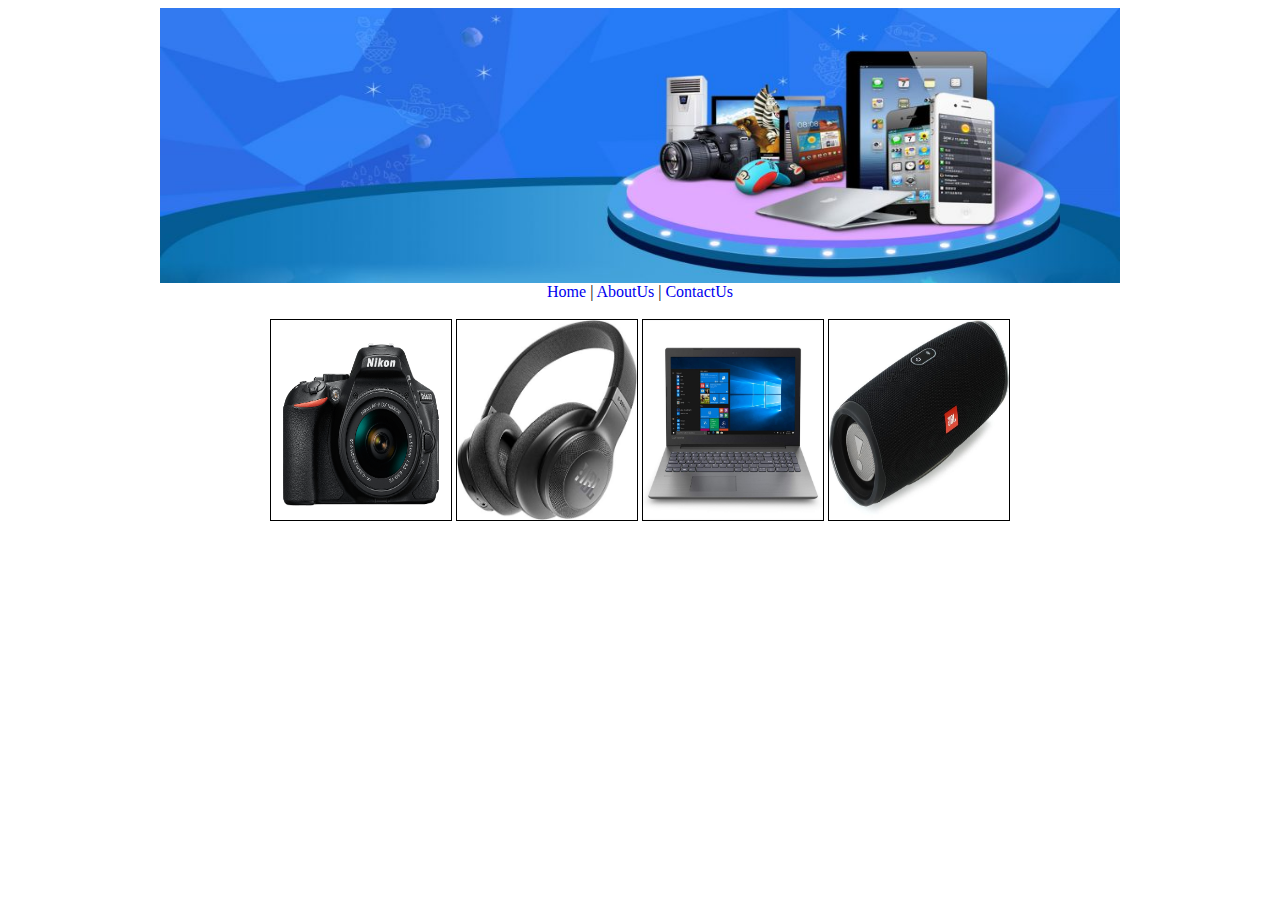
<file: index.html>
<!DOCTYPE html>
<html>
<head>
    <title>Document</title>
    <link rel="stylesheet" href="style.css"> 
    <style>
        .seq{
            width: 180px;
            height: 200px;
            border: 1px solid black;
        }
    </style>
</head>
<body>
    
    <img class="pic" src="images/banner.jpg" alt="Advt">
    <div class="container">
    <a class="links" href="index.html">Home </a>|
    <a class="links" href="about.html" target="_blank"> AboutUs </a>|
    <a class="links" href="contact.html" target="_blank"> ContactUs</a>
        <br><br>
        <img class="seq" src="images/camera.png" alt="Advt">
        <img class="seq" src="images/headphones.jpg" alt="Advt">
        <img class="seq" src="images/laptop.jpg" alt="Advt">
        <img class="seq" src="images/bluetooth_speakers.jpg" alt="Advt">
    </div>

    
</body>
</html>
</file>
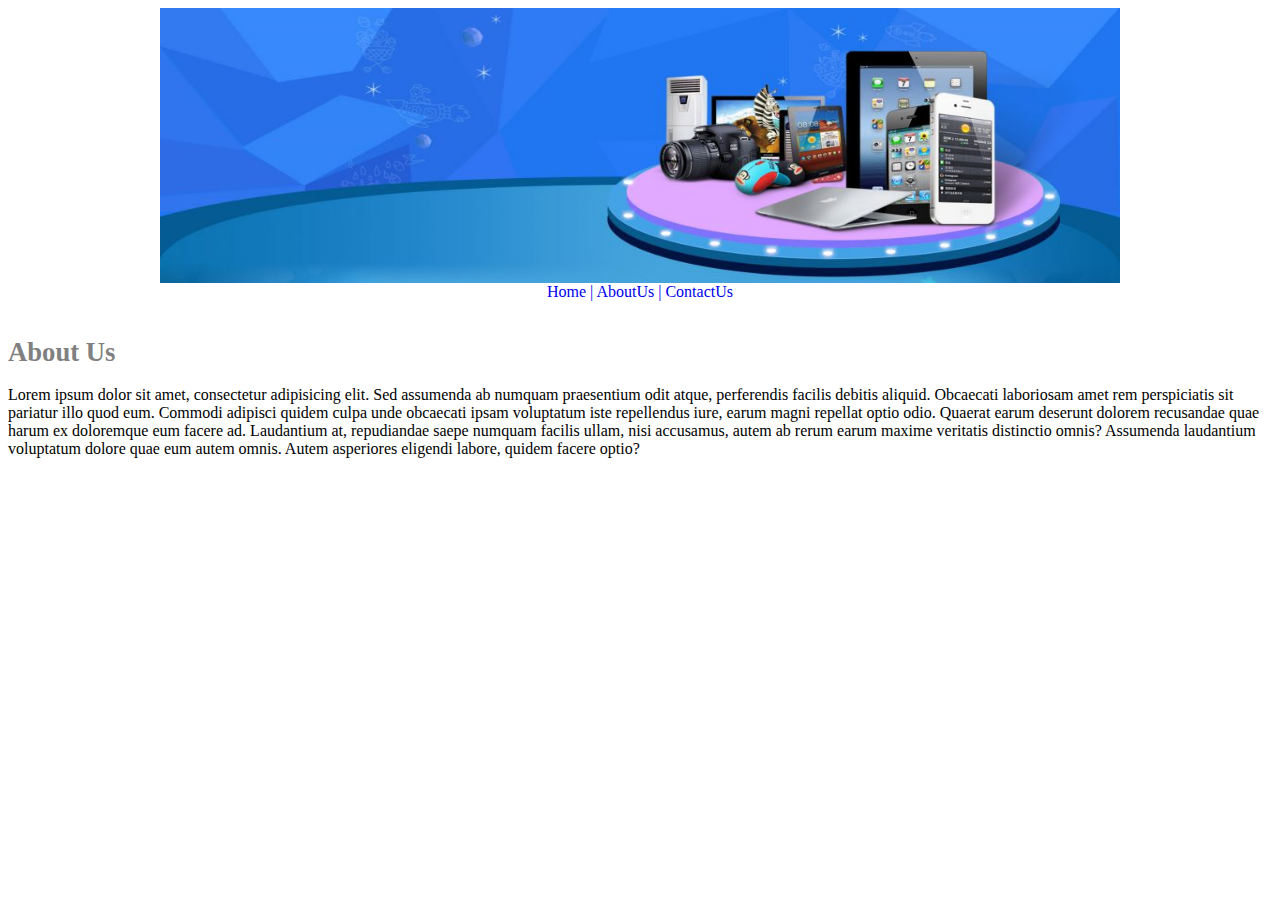
<file: about.html>
<!DOCTYPE html>
<html>
<head>
    <title>Document</title>
    <link rel="stylesheet" href="style.css">
</head>
<body>
    <img class="pic" src="images/banner.jpg" alt="Advt">
    <div class="container">
    <a class="links" href="index.html" target="_blank">Home |</a>
    <a class="links" href="about.html"> AboutUs |</a>
    <a class="links" href="contact.html" target="_blank"> ContactUs</a>
    </div>
    <br>
    <h1 style="color:gray;font-size: 20pt;"> About Us</h1>
    <p>Lorem ipsum dolor sit amet, consectetur adipisicing elit. Sed assumenda ab numquam praesentium odit atque, perferendis facilis debitis aliquid. Obcaecati laboriosam amet rem perspiciatis sit pariatur illo quod eum. Commodi adipisci quidem culpa unde obcaecati ipsam voluptatum iste repellendus iure, earum magni repellat optio odio. Quaerat earum deserunt dolorem recusandae quae harum ex doloremque eum facere ad. Laudantium at, repudiandae saepe numquam facilis ullam, nisi accusamus, autem ab rerum earum maxime veritatis distinctio omnis? Assumenda laudantium voluptatum dolore quae eum autem omnis. Autem asperiores eligendi labore, quidem facere optio?</p>
</body>
</html>
</file>
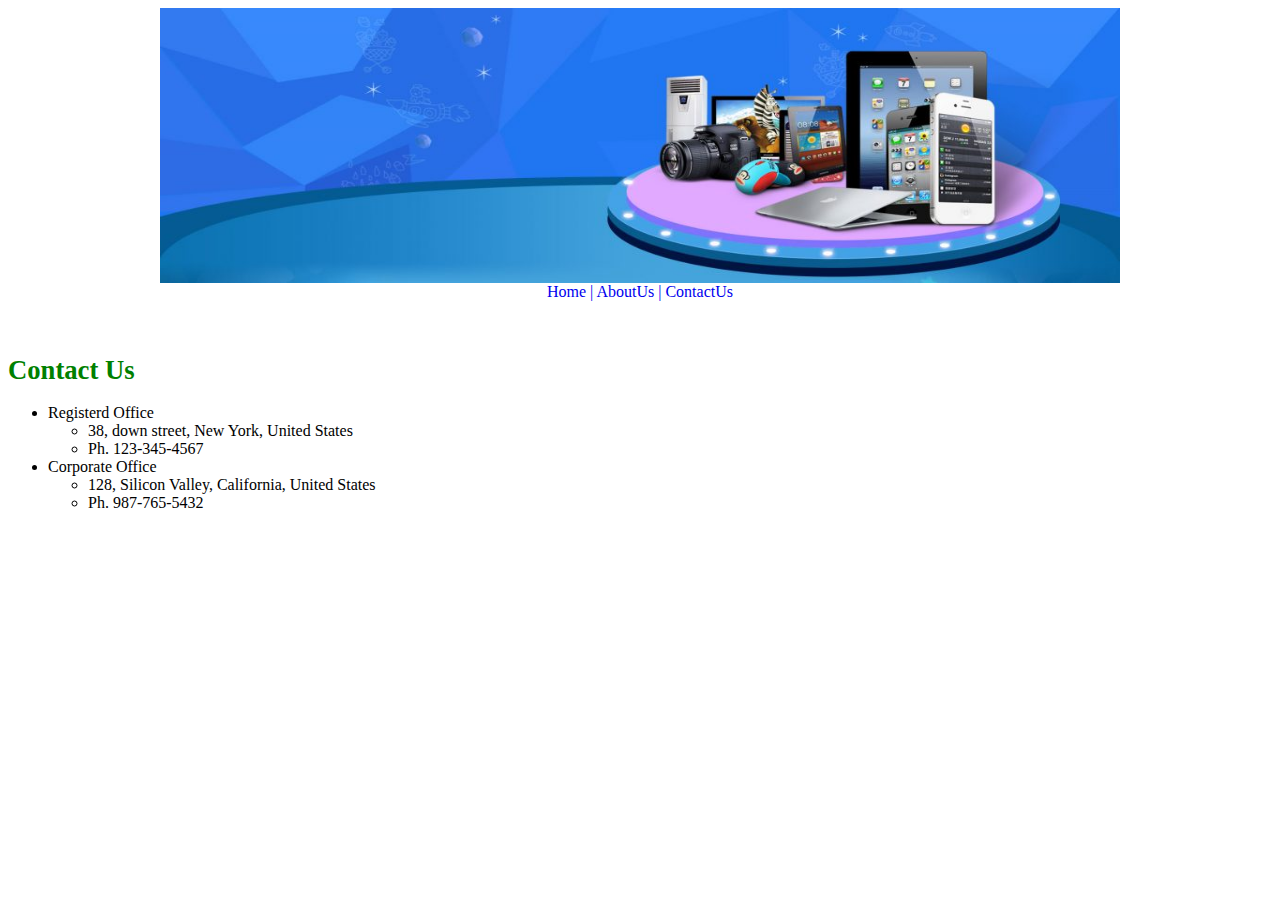
<file: contact.html>
<!DOCTYPE html>
<html>
<head>
    <title>Document</title>
    <link rel="stylesheet" href="style.css"> 
</head>
<body>
    <img class="pic" src="images/banner.jpg" alt="Advt">
    <div class="container">
    <a class="links" href="index.html" target="_blank">Home |</a>
    <a class="links" href="about.html" target="_blank"> AboutUs |</a>
    <a class="links" href="contact.html"> ContactUs</a>
   </div>
    <br><br>
    <h1 style="color: green;font-size: 20pt;">Contact Us</h1>
    <ul>
        <li>Registerd Office</li>
        <ul type="circle">
            <li>
                38, down street, New York, United States
            </li>
            <li>
                Ph. 123-345-4567
            </li>
        </ul>
        <li>Corporate Office</li>
        <ul type="circle">
            <li>128, Silicon Valley, California, United States</li>
            <li>Ph. 987-765-5432</li>
        </ul>
    </ul>  
</body>
</html>
</file>
<file: style.css>
.container{
    text-align: center;
}
.pic{
    width: 960px;
    height: 275px;
    border: 1px;
    /* margin-right: 1px; */
    /* margin: auto; */
    margin-right: auto;
    margin-left: auto;
    display: block; 
}
.links{
    text-decoration: none;
}
</file>
